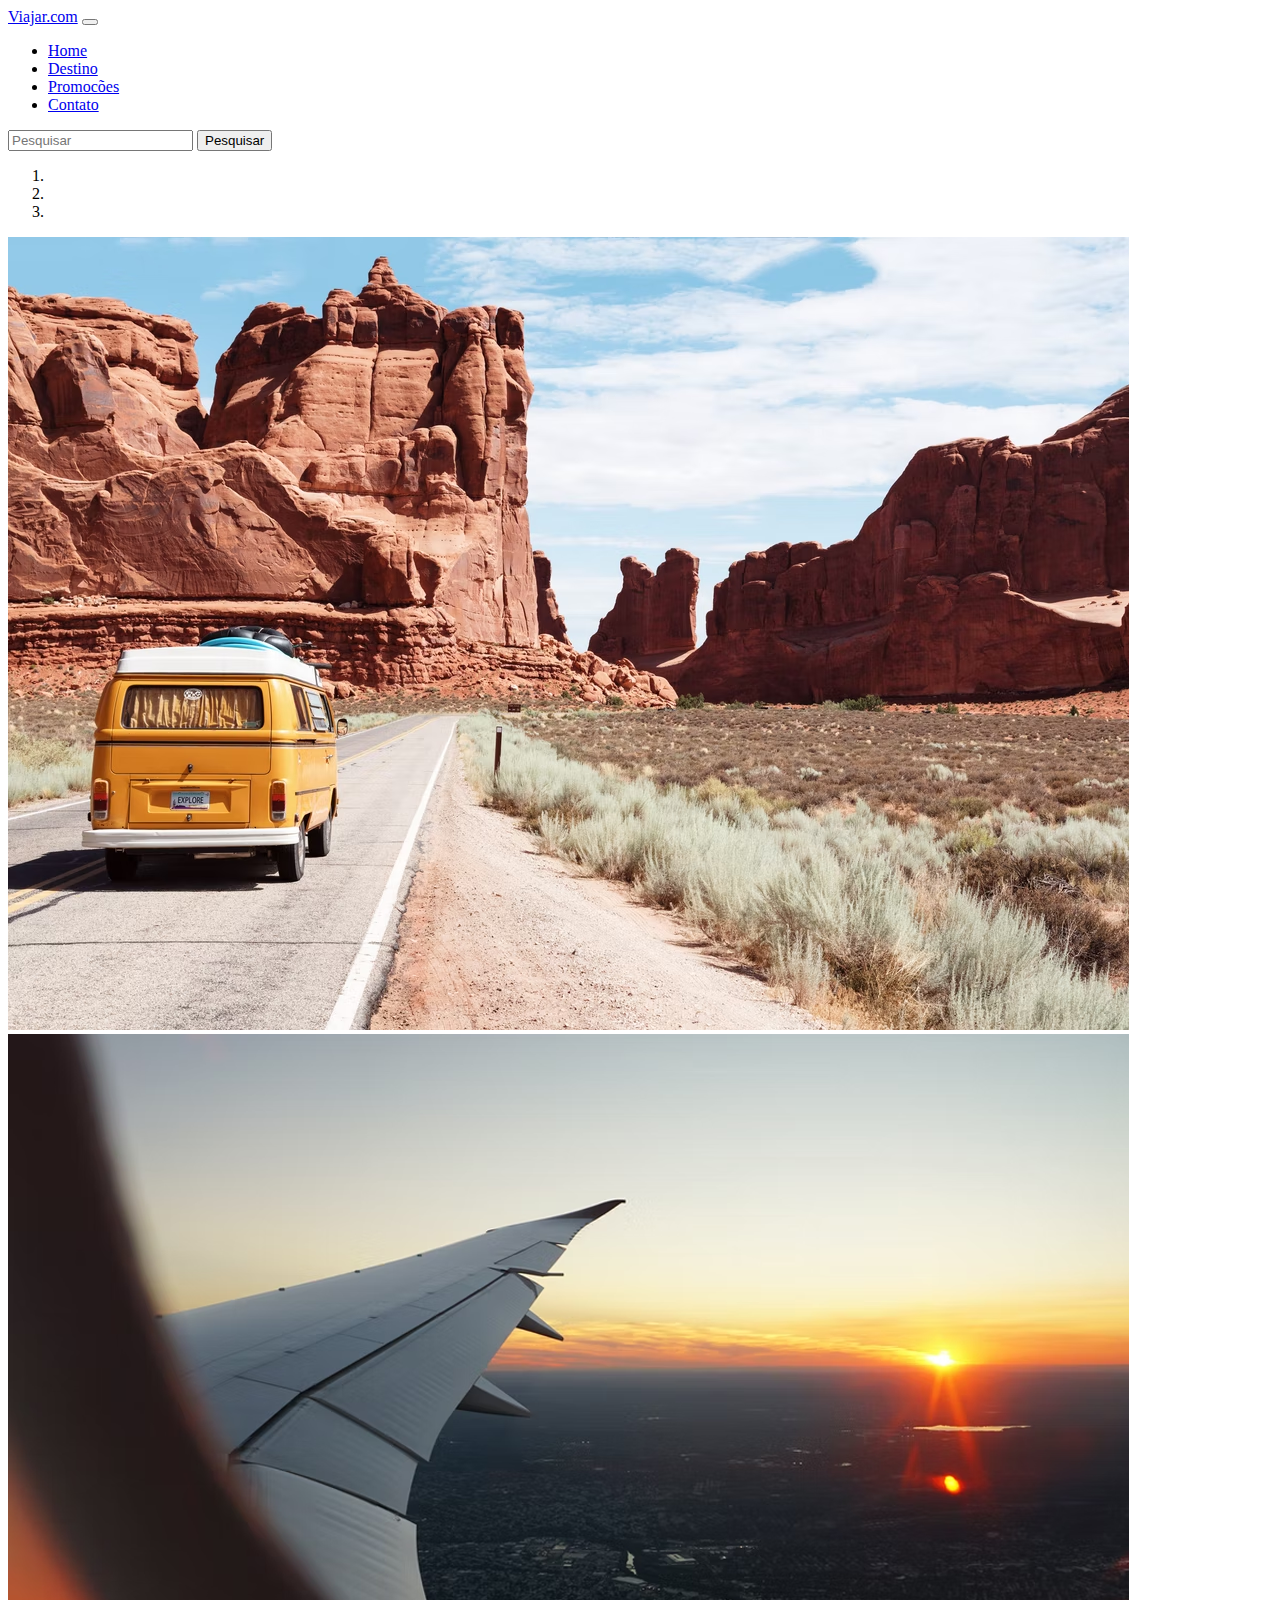
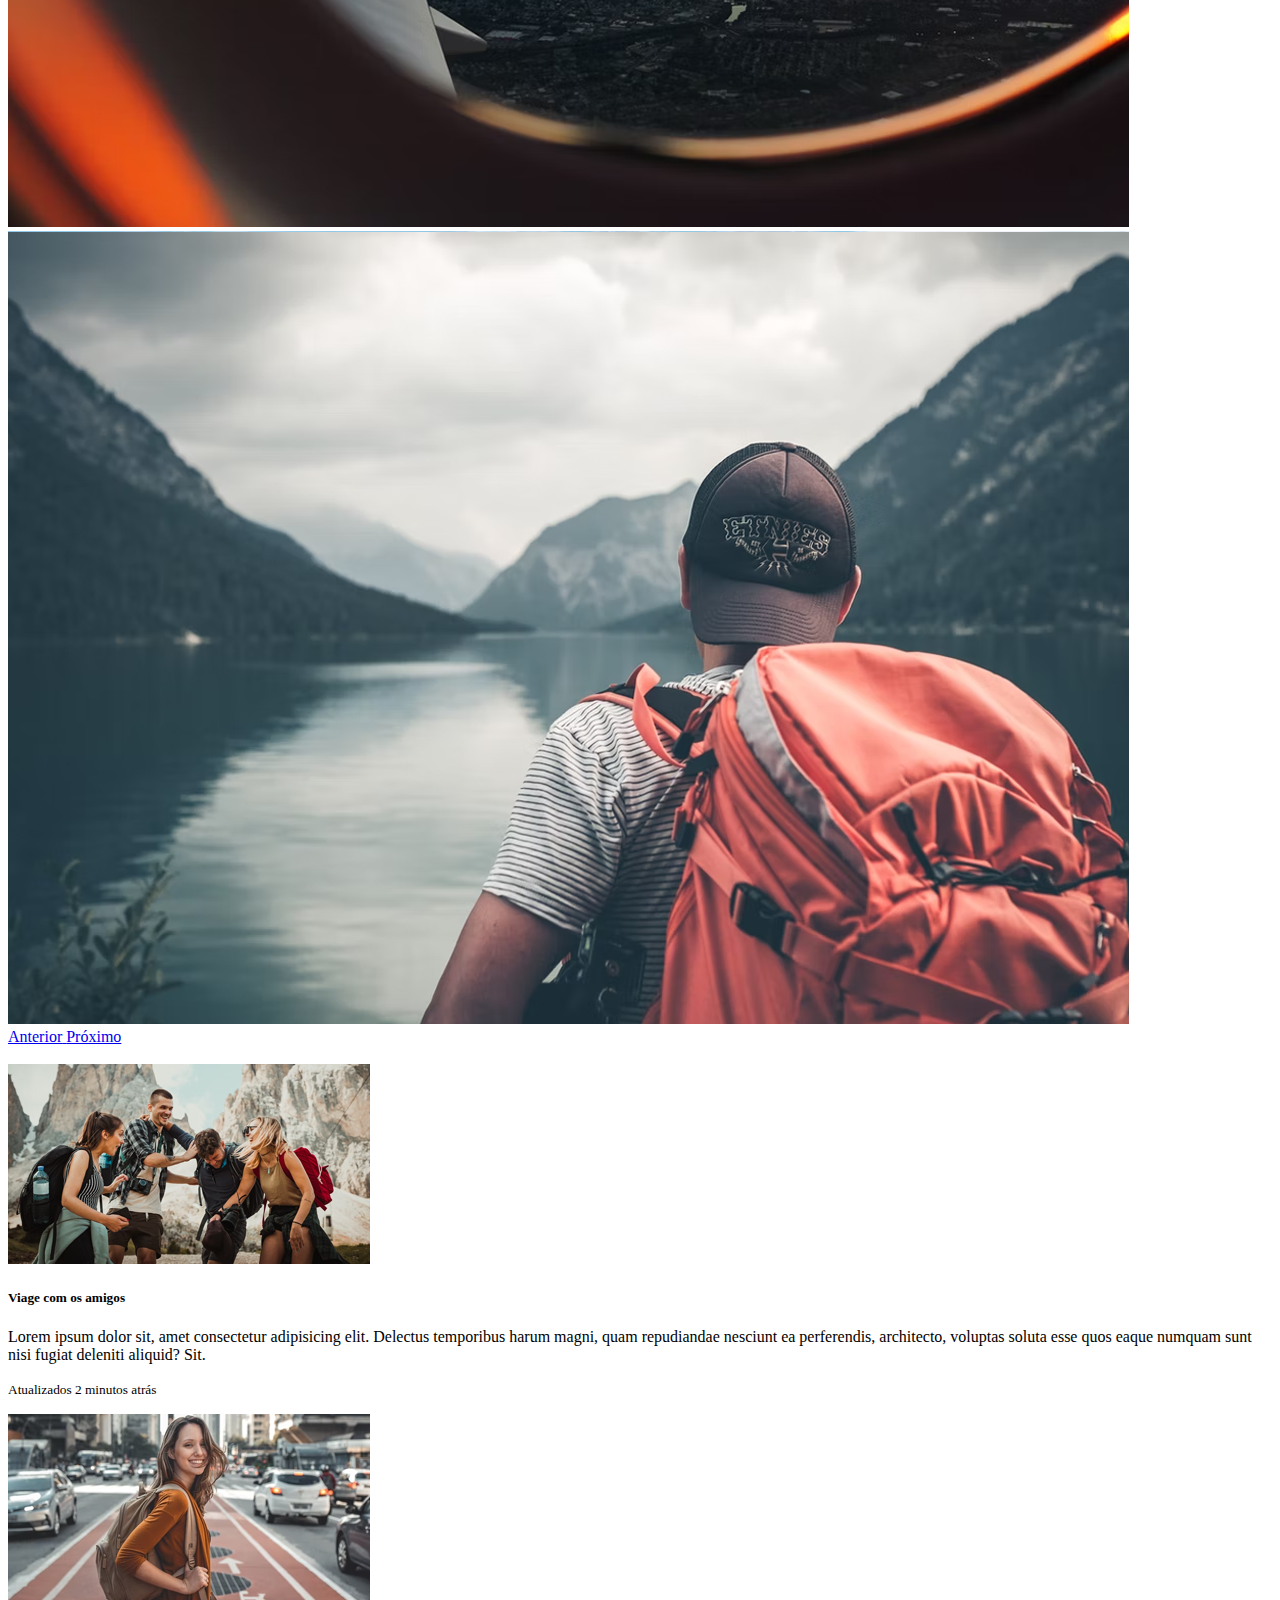
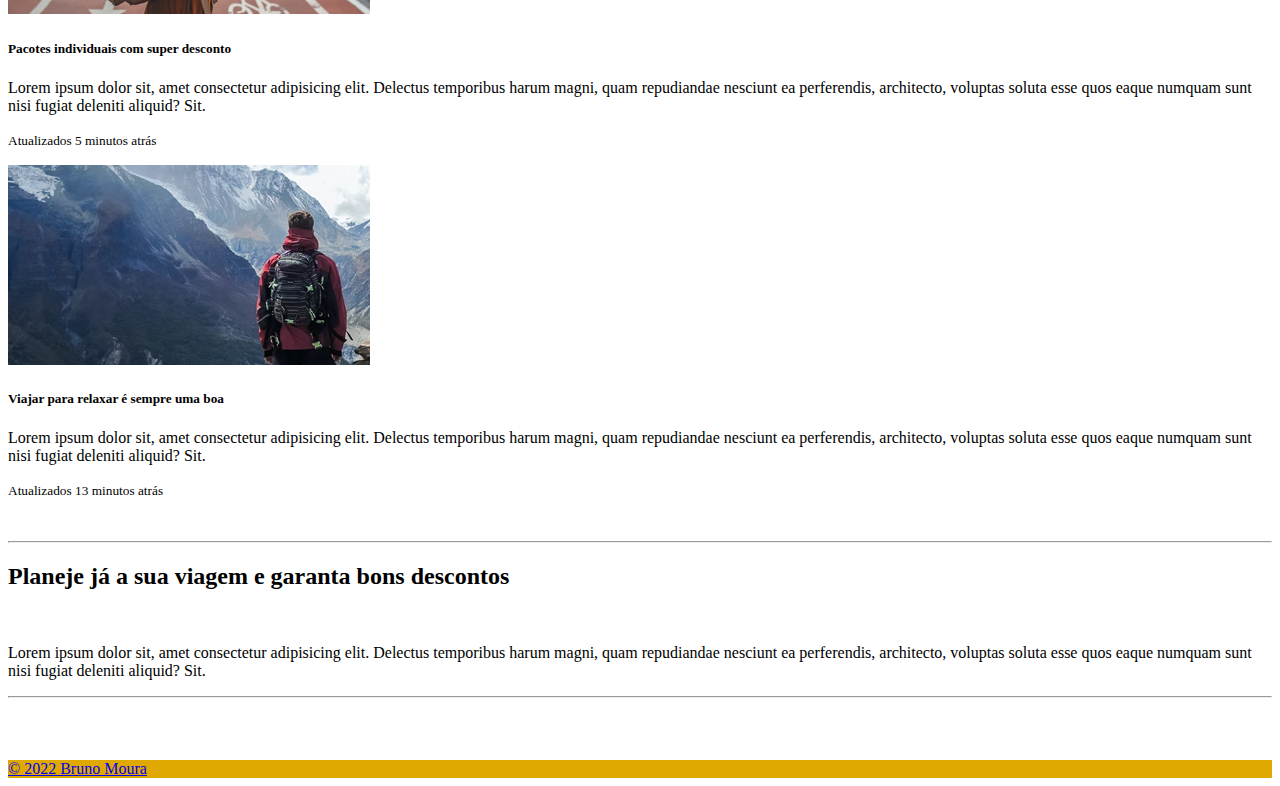
<file: index.html>
<!DOCTYPE html>
<html lang="pt-br">
  <head>
    <!-- Meta tags Obrigatórias -->
    <meta charset="utf-8">
    <meta name="viewport" content="width=device-width, initial-scale=1, shrink-to-fit=no">
    <!-- Bootstrap CSS -->
    <link rel="stylesheet" href="https://stackpath.bootstrapcdn.com/bootstrap/4.1.3/css/bootstrap.min.css" integrity="sha384-MCw98/SFnGE8fJT3GXwEOngsV7Zt27NXFoaoApmYm81iuXoPkFOJwJ8ERdknLPMO" crossorigin="anonymous">

    <title>Viajar</title>
  </head>
  <body>
    <div> <!-- Início da Navbar -->
        <nav class="navbar col-12 position-fixed navbar-expand-lg navbar-light bg-warning" style="z-index: 999;">
            <div class="container-fluid col-10 m-auto">
            <a class="navbar-brand" href="#">Viajar.com</a>
            <button class="navbar-toggler" type="button" data-toggle="collapse" data-target="#conteudoNavbarSuportado" aria-controls="conteudoNavbarSuportado" aria-expanded="false" aria-label="Alterna navegação">
            <span class="navbar-toggler-icon"></span>
            </button>
      
            <div class="collapse navbar-collapse" id="conteudoNavbarSuportado">
            <ul class="navbar-nav mr-auto">
            <li class="nav-item active">
                <a class="nav-link" href="/index.html">Home </a>
            </li>
            <li class="nav-item active">
                <a class="nav-link" href="/destino.html">Destino</a>
            </li>
            <li class="nav-item active">
                <a class="nav-link" href="/promocoes.html">Promocões</a>
            </li>
            <li class="nav-item active">
                <a class="nav-link" href="/contato.html">Contato</a>
            </li>
            </ul>
            <form class="form-inline my-2 my-lg-0">
            <input class="form-control mr-sm-2" type="search" placeholder="Pesquisar" aria-label="Pesquisar">
            <button class="btn btn btn-dark my-2 my-sm-0" type="submit">Pesquisar</button>
        </div>
        </form>
        </div>
      </nav>
    </div> <!-- Fim da Navbar -->
<div><!-- Início do carousel 01 -->
    <div id="carouselExampleIndicators" class="carousel slide" data-ride="carousel">
        <ol class="carousel-indicators">
          <li data-target="#carouselExampleIndicators" data-slide-to="0" class="active"></li>
          <li data-target="#carouselExampleIndicators" data-slide-to="1"></li>
          <li data-target="#carouselExampleIndicators" data-slide-to="2"></li>
        </ol>
        <div class="carousel-inner">
          <div class="carousel-item active">
            <img class="d-block w-100" src="/img/kombi.png" alt="Primeiro Slide">
          </div>
          <div class="carousel-item">
            <img class="d-block w-100" src="/img/aviao.png" alt="Segundo Slide">
          </div>
          <div class="carousel-item">
            <img class="d-block w-100" src="/img/mochileiro.png" alt="Terceiro Slide">
          </div>
        </div>
        <a class="carousel-control-prev" href="#carouselExampleIndicators" role="button" data-slide="prev">
          <span class="carousel-control-prev-icon" aria-hidden="true"></span>
          <span class="sr-only">Anterior</span>
        </a>
        <a class="carousel-control-next" href="#carouselExampleIndicators" role="button" data-slide="next">
          <span class="carousel-control-next-icon" aria-hidden="true"></span>
          <span class="sr-only">Próximo</span>
        </a>
      </div>
</div><!-- Fim do carousel 01 -->
<br>
<div><!-- início do card -->
    <div>
        <div>
        <div class="card-deck row row-cols-1 row-cols-md-3 g-4 col-12 m-auto">
            <div class="card">
              <img class="card-img-top" src="/img/grupomochileiros.png" alt="Imagem de capa do card">
              <div class="card-body">
                <h5 class="card-title">Viage com os amigos</h5>
                <p class="card-text">Lorem ipsum dolor sit, amet consectetur adipisicing elit. Delectus temporibus harum magni, quam repudiandae nesciunt ea perferendis, architecto, voluptas soluta esse quos eaque numquam sunt nisi fugiat deleniti aliquid? Sit.</p>
                <p class="card-text"><small class="text-muted">Atualizados 2 minutos atrás</small></p>
              </div>
            </div>
            <div class="card">
              <img class="card-img-top" src="/img/mochileira.png" alt="Imagem de capa do card">
              <div class="card-body">
                <h5 class="card-title">Pacotes individuais com super desconto</h5>
                <p class="card-text">Lorem ipsum dolor sit, amet consectetur adipisicing elit. Delectus temporibus harum magni, quam repudiandae nesciunt ea perferendis, architecto, voluptas soluta esse quos eaque numquam sunt nisi fugiat deleniti aliquid? Sit.</p>
                <p class="card-text"><small class="text-muted">Atualizados 5 minutos atrás</small></p>
              </div>
            </div>
            <div class="card">
              <img class="card-img-top" src="/img/mochileiro2.png" alt="Imagem de capa do card">
              <div class="card-body">
                <h5 class="card-title">Viajar para relaxar é sempre uma boa</h5>
                <p class="card-text">Lorem ipsum dolor sit, amet consectetur adipisicing elit. Delectus temporibus harum magni, quam repudiandae nesciunt ea perferendis, architecto, voluptas soluta esse quos eaque numquam sunt nisi fugiat deleniti aliquid? Sit.</p>
                <p class="card-text"><small class="text-muted">Atualizados 13 minutos atrás</small></p>
              </div>
            </div>
          </div>
        </div>
      </div>
</div><!-- fim do card -->
<div><!-- início do olho -->
    <br>
    <hr>
    <h2 class="text-center col-9 m-auto">Planeje já a sua viagem e garanta bons descontos</h2>
    <br>
    <p class="text-center col-10 m-auto">Lorem ipsum dolor sit, amet consectetur adipisicing elit. Delectus temporibus harum magni, quam repudiandae nesciunt ea perferendis, architecto, voluptas soluta esse quos eaque numquam sunt nisi fugiat deleniti aliquid? Sit.</p>
  </div>
  <hr>
  <br><br><br>
<footer Style="background-color: rgb(224, 169, 2)" class="page-footer font-small p-3">
    <div class="text-center">
        <a href="/">&#169 2022 Bruno Moura</a>
    </div><!-- fim do olho -->
</footer>

    <!-- JavaScript (Opcional) -->
    <!-- jQuery primeiro, depois Popper.js, depois Bootstrap JS -->
    <script src="https://code.jquery.com/jquery-3.3.1.slim.min.js" integrity="sha384-q8i/X+965DzO0rT7abK41JStQIAqVgRVzpbzo5smXKp4YfRvH+8abtTE1Pi6jizo" crossorigin="anonymous"></script>
    <script src="https://cdnjs.cloudflare.com/ajax/libs/popper.js/1.14.3/umd/popper.min.js" integrity="sha384-ZMP7rVo3mIykV+2+9J3UJ46jBk0WLaUAdn689aCwoqbBJiSnjAK/l8WvCWPIPm49" crossorigin="anonymous"></script>
    <script src="https://stackpath.bootstrapcdn.com/bootstrap/4.1.3/js/bootstrap.min.js" integrity="sha384-ChfqqxuZUCnJSK3+MXmPNIyE6ZbWh2IMqE241rYiqJxyMiZ6OW/JmZQ5stwEULTy" crossorigin="anonymous"></script>
  </body>
</html>
</file>
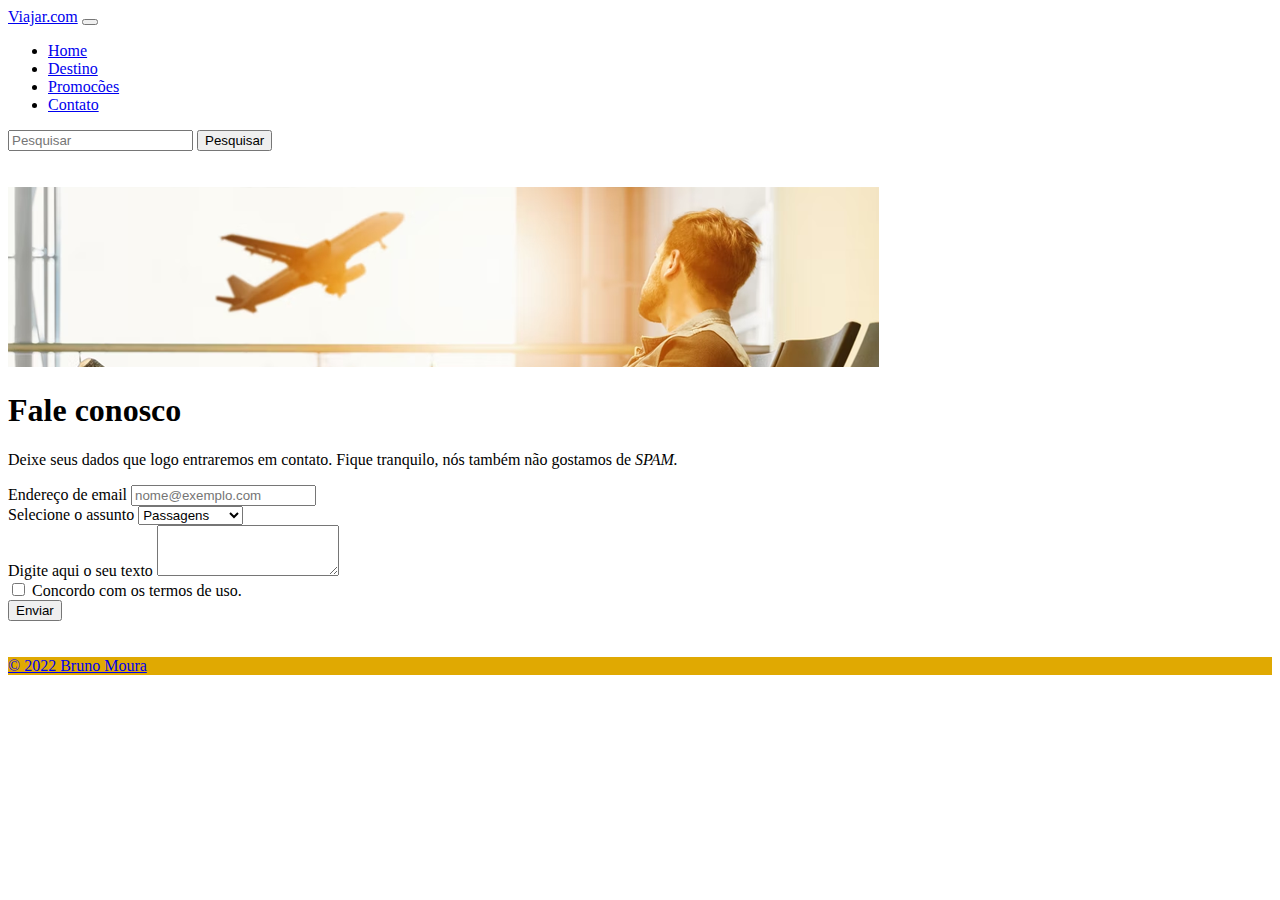
<file: contato.html>
<!DOCTYPE html>
<html lang="pt-br">
  <head>
    <!-- Meta tags Obrigatórias -->
    <meta charset="utf-8">
    <meta name="viewport" content="width=device-width, initial-scale=1, shrink-to-fit=no">
    <!-- Bootstrap CSS -->
    <link rel="stylesheet" href="https://stackpath.bootstrapcdn.com/bootstrap/4.1.3/css/bootstrap.min.css" integrity="sha384-MCw98/SFnGE8fJT3GXwEOngsV7Zt27NXFoaoApmYm81iuXoPkFOJwJ8ERdknLPMO" crossorigin="anonymous">

    <title>Viajar</title>
  </head>
  <body>
    <div> <!-- Início da Navbar -->
      <nav class="navbar col-12 position-fixed navbar-expand-lg navbar-light bg-warning" style="z-index: 999;">
          <div class="container-fluid col-10 m-auto">
          <a class="navbar-brand" href="#">Viajar.com</a>
          <button class="navbar-toggler" type="button" data-toggle="collapse" data-target="#conteudoNavbarSuportado" aria-controls="conteudoNavbarSuportado" aria-expanded="false" aria-label="Alterna navegação">
          <span class="navbar-toggler-icon"></span>
          </button>
    
          <div class="collapse navbar-collapse" id="conteudoNavbarSuportado">
          <ul class="navbar-nav mr-auto">
          <li class="nav-item active">
              <a class="nav-link" href="/index.html">Home </a>
          </li>
          <li class="nav-item active">
              <a class="nav-link" href="/destino.html">Destino</a>
          </li>
          <li class="nav-item active">
              <a class="nav-link" href="/promocoes.html">Promocões</a>
          </li>
          <li class="nav-item active">
              <a class="nav-link" href="/contato.html">Contato</a>
          </li>
          </ul>
          <form class="form-inline my-2 my-lg-0">
          <input class="form-control mr-sm-2" type="search" placeholder="Pesquisar" aria-label="Pesquisar">
          <button class="btn btn btn-dark my-2 my-sm-0" type="submit">Pesquisar</button>
      </div>
      </form>
      </div>
    </nav>
  </div> <!-- Fim da Navbar -->
    <br><br>
    <!---Card topo-->
    <div class="card mb-3 m-5">
        <img class="card-img-top" src="/img/atendimento.png" alt="Imagem de capa do card">
        <div class="card-body">
          <h1 class="text-center card-title">Fale conosco</h1>
          <p class="text-center card-text">Deixe seus dados que logo entraremos em contato. Fique tranquilo, nós também não gostamos de <em>SPAM.</em></p>
        </div>
    </div>
    <!---FIM Card topo--> 
    <div class="m-5">
    <form class="row-cols">
      <div class="form-group">
        <label for="exampleFormControlInput1">Endereço de email</label>
        <input type="email" class="form-control" id="exampleFormControlInput1" placeholder="nome@exemplo.com">
      </div>
      <div class="form-group">
        <label for="exampleFormControlSelect1">Selecione o assunto</label>
        <select class="form-control" id="exampleFormControlSelect1">
          <option>Passagens</option>
          <option>Hospedagens</option>
          <option>Pacotes</option>
          <option>Seguro</option>
          <option>Descontos</option>
        </select>
      </div>
      <div class="form-group">
        <label for="exampleFormControlTextarea1">Digite aqui o seu texto</label>
        <textarea class="form-control" id="exampleFormControlTextarea1" rows="3"></textarea>
      </div>
      <div class="form-group form-check">
        <input type="checkbox" class="form-check-input" id="exampleCheck1">
        <label class="form-check-label" for="exampleCheck1">Concordo com os termos de uso.</label>
      </div>
      <button type="submit" class="btn btn btn-dark my-2 my-sm-0">Enviar</button>
  </div>
  <br><br>
  <div>
  </form>
    <footer Style="background-color: rgb(224, 169, 2)" class="page-footer font-small p-3">
      <div class="text-center">
          <a href="/">&#169 2022 Bruno Moura</a>
      </div>
    </footer>
  </div>
  
  
      <!-- JavaScript (Opcional) -->
      <!-- jQuery primeiro, depois Popper.js, depois Bootstrap JS -->
      <script src="https://code.jquery.com/jquery-3.3.1.slim.min.js" integrity="sha384-q8i/X+965DzO0rT7abK41JStQIAqVgRVzpbzo5smXKp4YfRvH+8abtTE1Pi6jizo" crossorigin="anonymous"></script>
      <script src="https://cdnjs.cloudflare.com/ajax/libs/popper.js/1.14.3/umd/popper.min.js" integrity="sha384-ZMP7rVo3mIykV+2+9J3UJ46jBk0WLaUAdn689aCwoqbBJiSnjAK/l8WvCWPIPm49" crossorigin="anonymous"></script>
      <script src="https://stackpath.bootstrapcdn.com/bootstrap/4.1.3/js/bootstrap.min.js" integrity="sha384-ChfqqxuZUCnJSK3+MXmPNIyE6ZbWh2IMqE241rYiqJxyMiZ6OW/JmZQ5stwEULTy" crossorigin="anonymous"></script>


</body>
</html>
</file>
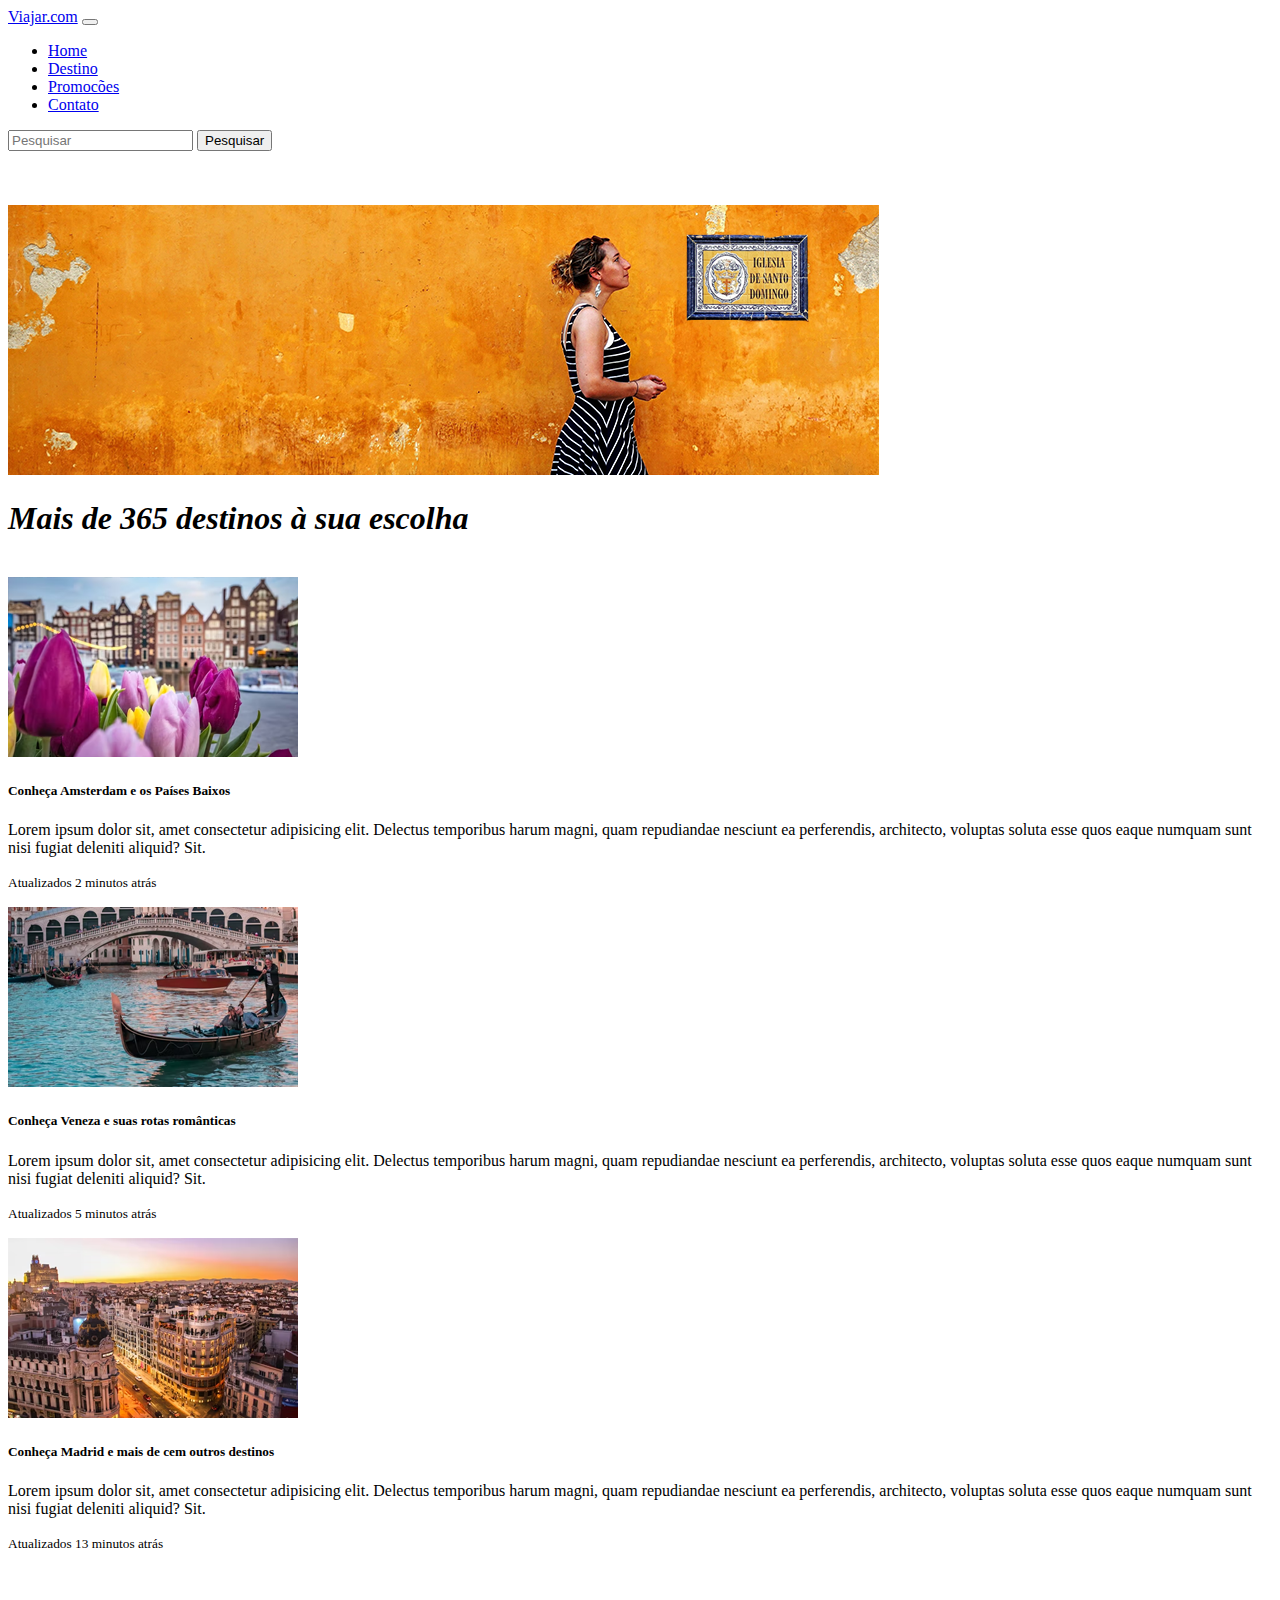
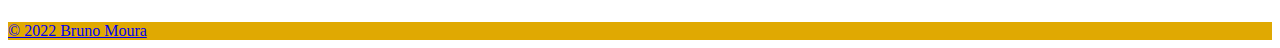
<file: destino.html>
<!DOCTYPE html>
<html lang="pt-br">
  <head>
    <!-- Meta tags Obrigatórias -->
    <meta charset="utf-8">
    <meta name="viewport" content="width=device-width, initial-scale=1, shrink-to-fit=no">
    <!-- Bootstrap CSS -->
    <link rel="stylesheet" href="https://stackpath.bootstrapcdn.com/bootstrap/4.1.3/css/bootstrap.min.css" integrity="sha384-MCw98/SFnGE8fJT3GXwEOngsV7Zt27NXFoaoApmYm81iuXoPkFOJwJ8ERdknLPMO" crossorigin="anonymous">
    <!-- Folha de estilo CSS -->
    <link rel="stylesheet" type="text/css" href="/style.css">
    <title>Viajar</title>
  </head>

  <body>
    <div> <!-- Início da Navbar -->
      <nav class="navbar col-12 position-fixed navbar-expand-lg navbar-light bg-warning" style="z-index: 999;">
          <div class="container-fluid col-10 m-auto">
          <a class="navbar-brand" href="#">Viajar.com</a>
          <button class="navbar-toggler" type="button" data-toggle="collapse" data-target="#conteudoNavbarSuportado" aria-controls="conteudoNavbarSuportado" aria-expanded="false" aria-label="Alterna navegação">
          <span class="navbar-toggler-icon"></span>
          </button>
    
          <div class="collapse navbar-collapse" id="conteudoNavbarSuportado">
          <ul class="navbar-nav mr-auto">
          <li class="nav-item active">
              <a class="nav-link" href="/index.html">Home </a>
          </li>
          <li class="nav-item active">
              <a class="nav-link" href="/destino.html">Destino</a>
          </li>
          <li class="nav-item active">
              <a class="nav-link" href="/promocoes.html">Promocões</a>
          </li>
          <li class="nav-item active">
              <a class="nav-link" href="/contato.html">Contato</a>
          </li>
          </ul>
          <form class="form-inline my-2 my-lg-0">
          <input class="form-control mr-sm-2" type="search" placeholder="Pesquisar" aria-label="Pesquisar">
          <button class="btn btn btn-dark my-2 my-sm-0" type="submit">Pesquisar</button>
      </div>
      </form>
      </div>
    </nav>
    <br><br>
  </div> <!-- Fim da Navbar -->
    <br>
    <!---Card topo-->
    
    <div class="card bg-dark text-white m-auto">
        <img class="card-img m-auto" src="/img/topopromocoes.png" alt="Imagem do card">
        <div class="card-img-overlay">
          <div id="textoescuro">
          <h1 class="card-title m-auto"><em>Mais de 365 destinos à sua escolha</em></h1>
        </div>
        </div>
      </div>
    
    <!---FIM Card topo--> 
    <br>
    <div>
        <div>
            <div>
            <div class="card-deck row row-cols-1 row-cols-md-3 g-4 col-10 m-auto">
                <div class="card">
                  <img class="card-img-top" src="/img/Amsterdam.png" alt="Imagem de capa do card">
                  <div class="card-body">
                    <h5 class="card-title">Conheça Amsterdam e os Países Baixos</h5>
                    <p class="card-text">Lorem ipsum dolor sit, amet consectetur adipisicing elit. Delectus temporibus harum magni, quam repudiandae nesciunt ea perferendis, architecto, voluptas soluta esse quos eaque numquam sunt nisi fugiat deleniti aliquid? Sit.</p>
                    <p class="card-text"><small class="text-muted">Atualizados 2 minutos atrás</small></p>
                  </div>
                </div>
                <div class="card">
                  <img class="card-img-top" src="/img/Veneza.png" alt="Imagem de capa do card">
                  <div class="card-body">
                    <h5 class="card-title">Conheça Veneza e suas rotas românticas</h5>
                    <p class="card-text">Lorem ipsum dolor sit, amet consectetur adipisicing elit. Delectus temporibus harum magni, quam repudiandae nesciunt ea perferendis, architecto, voluptas soluta esse quos eaque numquam sunt nisi fugiat deleniti aliquid? Sit.</p>
                    <p class="card-text"><small class="text-muted">Atualizados 5 minutos atrás</small></p>
                  </div>
                </div>
                <div class="card">
                  <img class="card-img-top" src="/img/Madrid.png" alt="Imagem de capa do card">
                  <div class="card-body">
                    <h5 class="card-title">Conheça Madrid e mais de cem outros destinos</h5>
                    <p class="card-text">Lorem ipsum dolor sit, amet consectetur adipisicing elit. Delectus temporibus harum magni, quam repudiandae nesciunt ea perferendis, architecto, voluptas soluta esse quos eaque numquam sunt nisi fugiat deleniti aliquid? Sit.</p>
                    <p class="card-text"><small class="text-muted">Atualizados 13 minutos atrás</small></p>
                  </div>
                </div>
              </div>
            </div>
          </div>
    </div>

    <br><br><br>
    <footer Style="background-color: rgb(224, 169, 2)" class="page-footer font-small p-3">
        <div class="text-center">
            <a href="/">&#169 2022 Bruno Moura</a>
        </div>
    </footer>







    <!-- JavaScript (Opcional) -->
    <!-- jQuery primeiro, depois Popper.js, depois Bootstrap JS -->
    <script src="https://code.jquery.com/jquery-3.3.1.slim.min.js" integrity="sha384-q8i/X+965DzO0rT7abK41JStQIAqVgRVzpbzo5smXKp4YfRvH+8abtTE1Pi6jizo" crossorigin="anonymous"></script>
    <script src="https://cdnjs.cloudflare.com/ajax/libs/popper.js/1.14.3/umd/popper.min.js" integrity="sha384-ZMP7rVo3mIykV+2+9J3UJ46jBk0WLaUAdn689aCwoqbBJiSnjAK/l8WvCWPIPm49" crossorigin="anonymous"></script>
    <script src="https://stackpath.bootstrapcdn.com/bootstrap/4.1.3/js/bootstrap.min.js" integrity="sha384-ChfqqxuZUCnJSK3+MXmPNIyE6ZbWh2IMqE241rYiqJxyMiZ6OW/JmZQ5stwEULTy" crossorigin="anonymous"></script>
  </body>
</html>
</file>
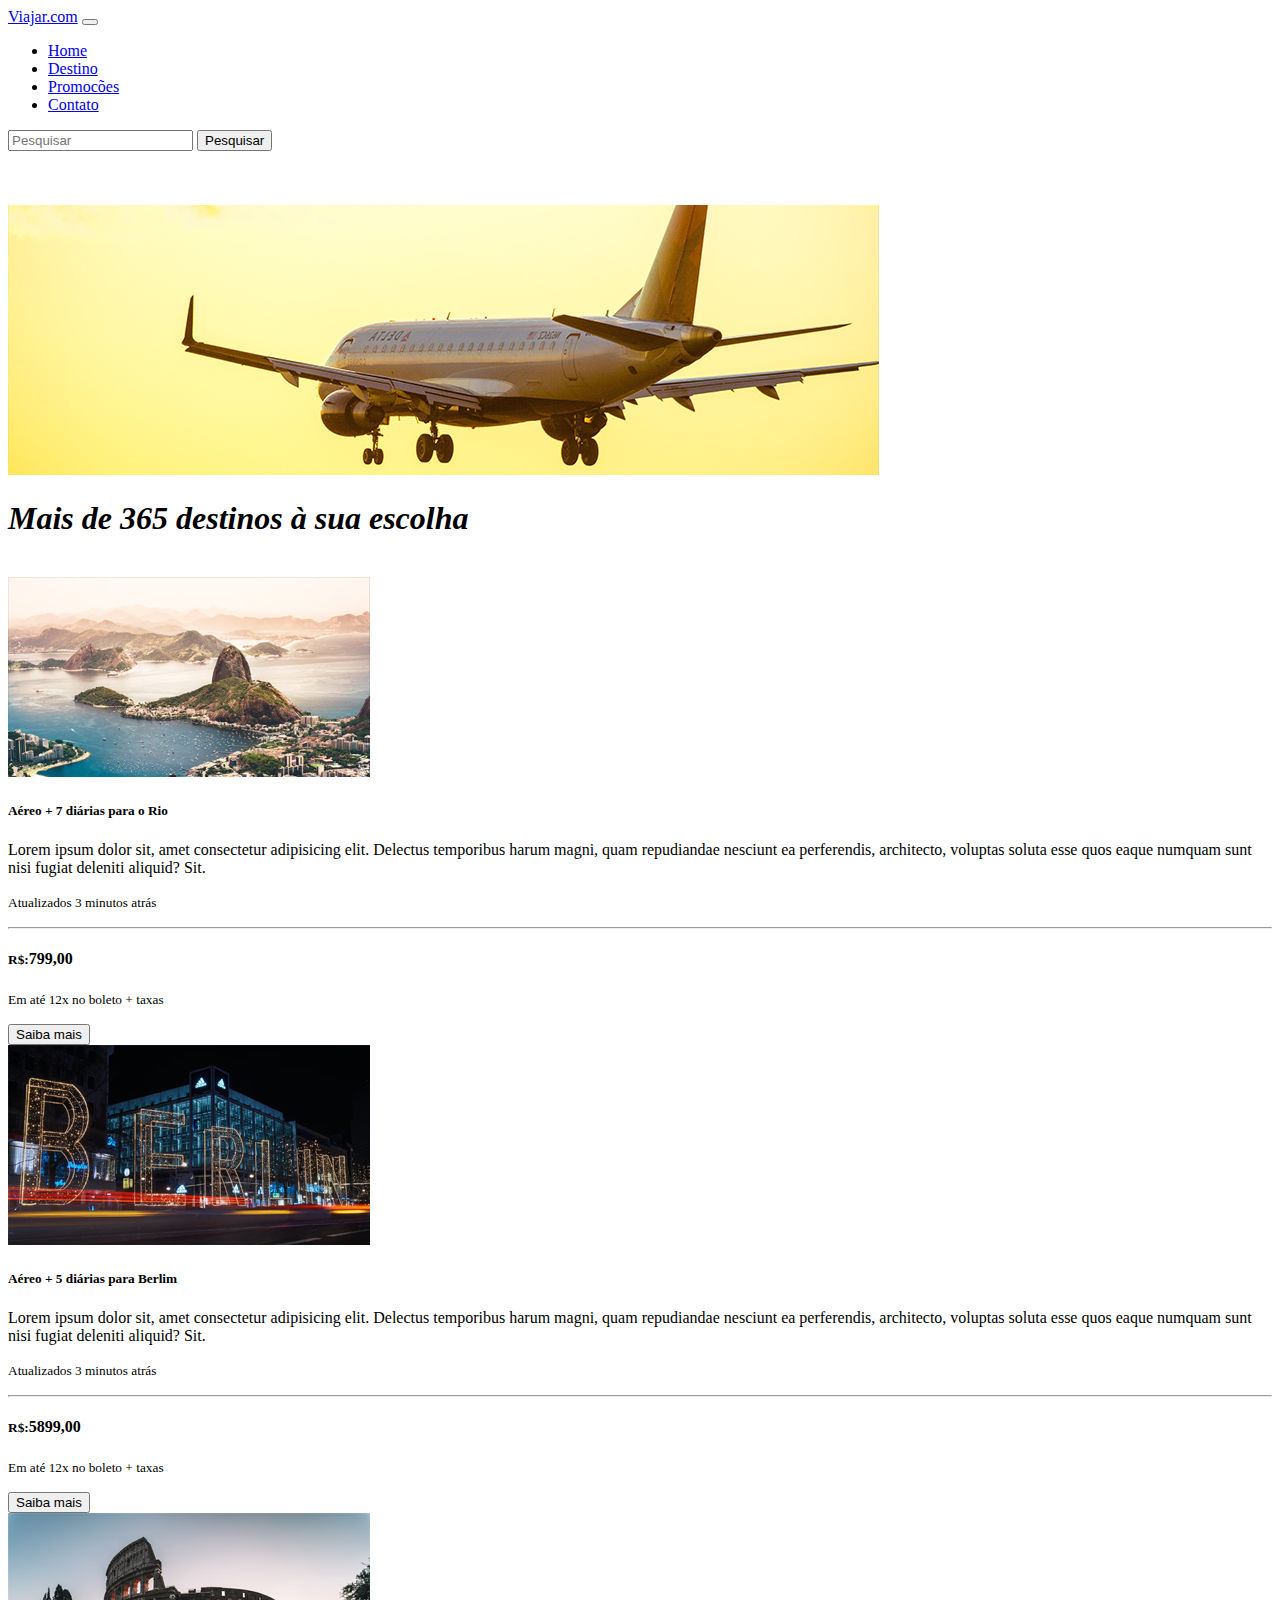
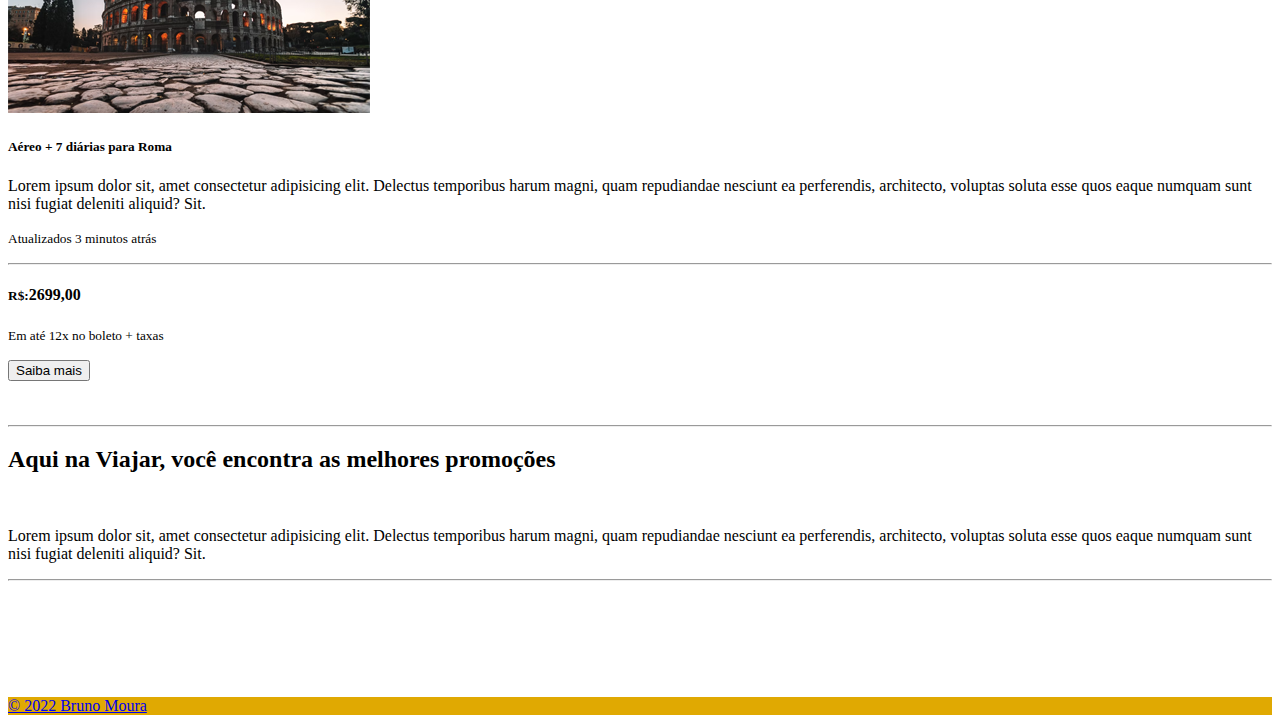
<file: promocoes.html>
<!DOCTYPE html>
<html lang="pt-br">
  <head>
    <!-- Meta tags Obrigatórias -->
    <meta charset="utf-8">
    <meta name="viewport" content="width=device-width, initial-scale=1, shrink-to-fit=no">
    <!-- Bootstrap CSS -->
    <link rel="stylesheet" href="https://stackpath.bootstrapcdn.com/bootstrap/4.1.3/css/bootstrap.min.css" integrity="sha384-MCw98/SFnGE8fJT3GXwEOngsV7Zt27NXFoaoApmYm81iuXoPkFOJwJ8ERdknLPMO" crossorigin="anonymous">
    <link rel="stylesheet" type="text/css" href="/style.css">
    <title>Viajar</title>
  </head>
  <body>
    <div> <!-- Início da Navbar -->
      <nav class="navbar col-12 position-fixed navbar-expand-lg navbar-light bg-warning" style="z-index: 999;">
          <div class="container-fluid col-10 m-auto">
          <a class="navbar-brand" href="#">Viajar.com</a>
          <button class="navbar-toggler" type="button" data-toggle="collapse" data-target="#conteudoNavbarSuportado" aria-controls="conteudoNavbarSuportado" aria-expanded="false" aria-label="Alterna navegação">
          <span class="navbar-toggler-icon"></span>
          </button>
    
          <div class="collapse navbar-collapse" id="conteudoNavbarSuportado">
          <ul class="navbar-nav mr-auto">
          <li class="nav-item active">
              <a class="nav-link" href="/index.html">Home </a>
          </li>
          <li class="nav-item active">
              <a class="nav-link" href="/destino.html">Destino</a>
          </li>
          <li class="nav-item active">
              <a class="nav-link" href="/promocoes.html">Promocões</a>
          </li>
          <li class="nav-item active">
              <a class="nav-link" href="/contato.html">Contato</a>
          </li>
          </ul>
          <form class="form-inline my-2 my-lg-0">
          <input class="form-control mr-sm-2" type="search" placeholder="Pesquisar" aria-label="Pesquisar">
          <button class="btn btn btn-dark my-2 my-sm-0" type="submit">Pesquisar</button>
      </div>
      </form>
      </div>
    </nav>
  </div> <!-- Fim da Navbar -->
    <br><br><br>
<div>
  <!---Card topo-->
  <div class="card bg-dark text-white">
    <img class="card-img" src="/img/topodestino.png" alt="Imagem do card">
    <div class="card-img-overlay">
      <div id="textoescuro">
      <h1 class="card-title"><em>Mais de 365 destinos à sua escolha</em></h1>
    </div>
    </div>
  </div>
  <br>
<!---FIM Card topo--> 
    <div>
    <div class="card-deck row row-cols-1 row-cols-md-3 g-4 col-11 m-auto">
        <div class="card">
          <img class="card-img-top" src="/img/Rio.png" alt="Imagem de capa do card">
          <div class="card-body">
            <h5 class="card-title">Aéreo + 7 diárias para o <strong>Rio</strong></h5>
            <p class="card-text">Lorem ipsum dolor sit, amet consectetur adipisicing elit. Delectus temporibus harum magni, quam repudiandae nesciunt ea perferendis, architecto, voluptas soluta esse quos eaque numquam sunt nisi fugiat deleniti aliquid? Sit.</p>
            <p class="card-text"><small class="text-muted">Atualizados 3 minutos atrás</small></p>
            <hr>
            <div>
            <h4><small class="text-muted">R$:</small><strong>799,00</strong></h6>
            <p><small class="text-muted">Em até 12x no boleto + taxas</small></p>
            <button type="button" class="btn btn-warning btn-sm display:inline float:left">Saiba mais</button>
            </div>
          </div>
        </div>
        <div class="card">
          <img class="card-img-top" src="/img/Berlin.png" alt="Imagem de capa do card">
          <div class="card-body">
            <h5 class="card-title">Aéreo + 5 diárias para <strong>Berlim</strong></h5>
            <p class="card-text">Lorem ipsum dolor sit, amet consectetur adipisicing elit. Delectus temporibus harum magni, quam repudiandae nesciunt ea perferendis, architecto, voluptas soluta esse quos eaque numquam sunt nisi fugiat deleniti aliquid? Sit.</p>
            <p class="card-text"><small class="text-muted">Atualizados 3 minutos atrás</small></p>
            <hr>
            <div>
            <h4><small class="text-muted">R$:</small><strong>5899,00</strong></h6>
            <p><small class="text-muted">Em até 12x no boleto + taxas</small></p>
            <button type="button" class="btn btn-warning btn-sm display:inline float:left">Saiba mais</button>
            </div>
          </div>
        </div>
        <div class="card">
          <img class="card-img-top" src="/img/roma.png" alt="Imagem de capa do card">
          <div class="card-body">
            <h5 class="card-title">Aéreo + 7 diárias para <strong>Roma</strong></h5>
            <p class="card-text">Lorem ipsum dolor sit, amet consectetur adipisicing elit. Delectus temporibus harum magni, quam repudiandae nesciunt ea perferendis, architecto, voluptas soluta esse quos eaque numquam sunt nisi fugiat deleniti aliquid? Sit.</p>
            <p class="card-text"><small class="text-muted">Atualizados 3 minutos atrás</small></p>
            <hr>
            <div>
            <h4><small class="text-muted">R$:</small><strong>2699,00</strong></h6>
            <p><small class="text-muted">Em até 12x no boleto + taxas</small></p>
            <button type="button" class="btn btn-warning btn-sm display:inline float:left">Saiba mais</button>
            </div>
          </div>
        </div>
      </div>
    </div>
  </div>
  <br>
  <div>
    <br>
    <hr>
    <h2 class="text-center col-9 m-auto">Aqui na Viajar, você encontra as melhores promoções</h2>
    <br>
    <p class="text-center col-10 m-auto">Lorem ipsum dolor sit, amet consectetur adipisicing elit. Delectus temporibus harum magni, quam repudiandae nesciunt ea perferendis, architecto, voluptas soluta esse quos eaque numquam sunt nisi fugiat deleniti aliquid? Sit.</p>
  </div>
  <hr>
  <br><br><br>




    <br><br><br>
    <footer Style="background-color: rgb(224, 169, 2)" class="page-footer font-small p-3">
        <div class="text-center">
            <a href="/">&#169 2022 Bruno Moura</a>
        </div>
    </footer>



    <!-- JavaScript (Opcional) -->
    <!-- jQuery primeiro, depois Popper.js, depois Bootstrap JS -->
    <script src="https://code.jquery.com/jquery-3.3.1.slim.min.js" integrity="sha384-q8i/X+965DzO0rT7abK41JStQIAqVgRVzpbzo5smXKp4YfRvH+8abtTE1Pi6jizo" crossorigin="anonymous"></script>
    <script src="https://cdnjs.cloudflare.com/ajax/libs/popper.js/1.14.3/umd/popper.min.js" integrity="sha384-ZMP7rVo3mIykV+2+9J3UJ46jBk0WLaUAdn689aCwoqbBJiSnjAK/l8WvCWPIPm49" crossorigin="anonymous"></script>
    <script src="https://stackpath.bootstrapcdn.com/bootstrap/4.1.3/js/bootstrap.min.js" integrity="sha384-ChfqqxuZUCnJSK3+MXmPNIyE6ZbWh2IMqE241rYiqJxyMiZ6OW/JmZQ5stwEULTy" crossorigin="anonymous"></script>
  </body>
</html>
</file>
<file: style.css>
#textoescuro{
    color:black
}
</file>
